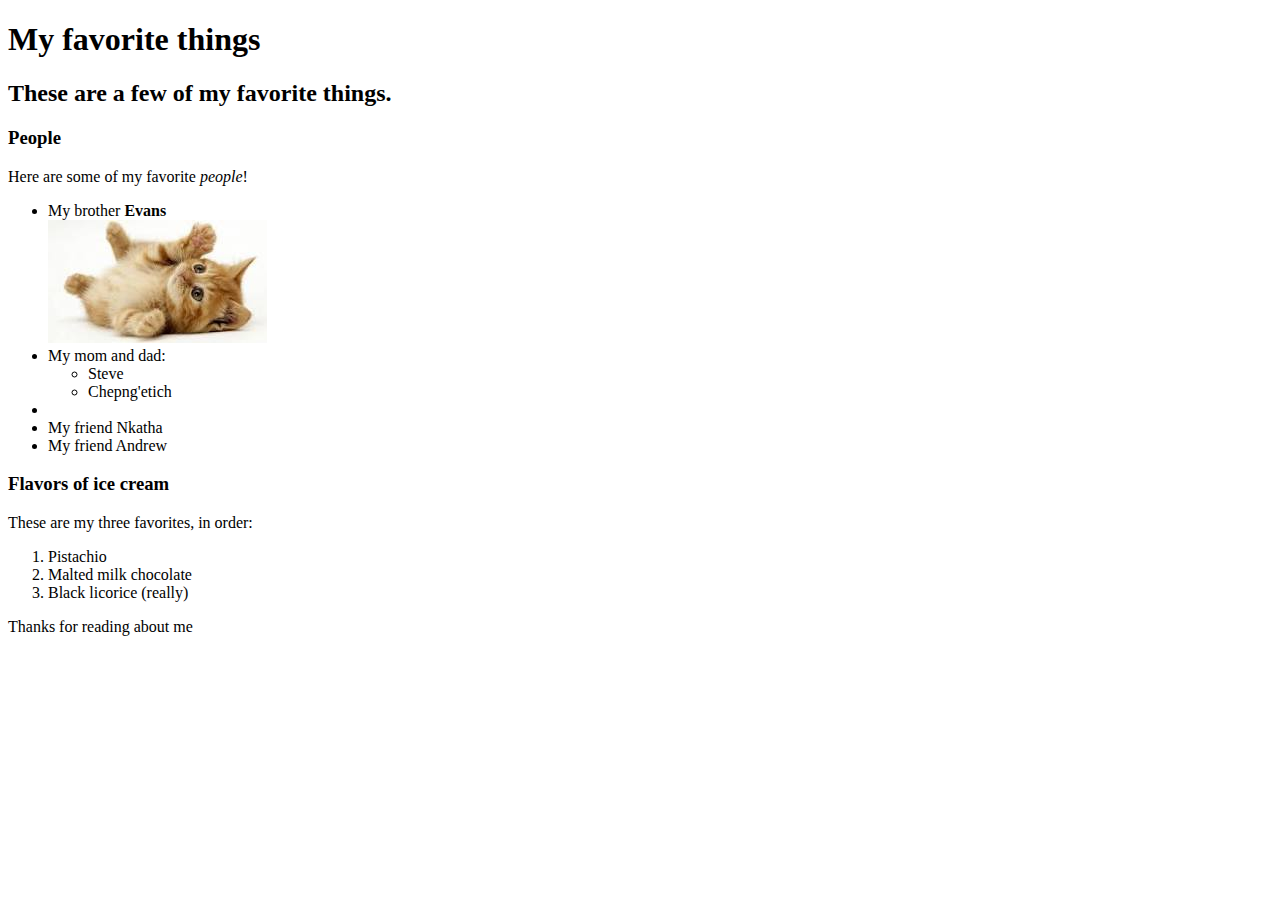
<file: index.html>
<!DOCTYPE html>
<html>
  <head>
    <title>Gideon's favorite things</title>
  </head>
  <body>
    <h1>My favorite things</h1>
    <h2>These are a few of my favorite things.</h2>

    <h3>People</h3>
    <p>Here are some of my favorite <em>people</em>!</p>
    <ul>
      <li>
        <a herf="http://www.example.com/christopher.html">
          My brother <strong>Evans</strong></li>
          <img src="img/images.jpg" alt="A photo of Evans.">
        </a>
      <li>My mom and dad:
        <ul>
          <li>Steve</li>
          <li>Chepng'etich</li>
        </ul>
      <li/>
      <li>My friend Nkatha</li>
      <li>My friend Andrew</li>
    </ul>

    <h3>Flavors of ice cream</h3>
    <p>These are my three favorites, in order:</p>
    <ol>
      <li>Pistachio</li>
      <li>Malted milk chocolate</li>
      <li>Black licorice (really)</li>
    </ol>

    <p>Thanks for reading about me</p>
  </body>
</html>
</file>
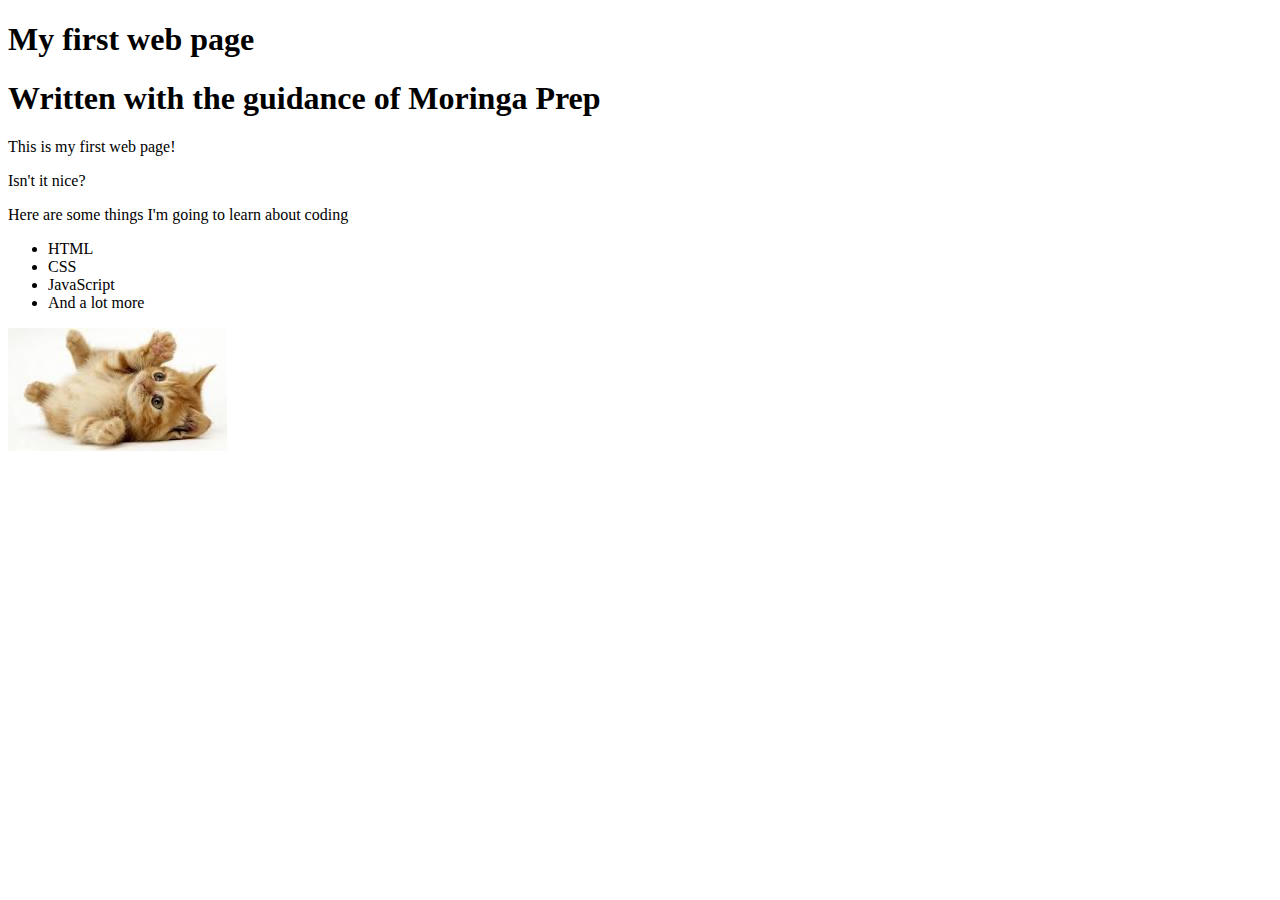
<file: my-first-webpage.html>
<!DOCTYPE html>
<html>
  <head>
    <title>Web page #1!</title>
  </head>
  <body>
    <h1>My first web page</h1>
    <h1>Written with the guidance of Moringa Prep</h2>

    <p>This is my first web page!</p>
    <p>Isn't it nice?<p>

    <p>Here are some things I'm going to learn about coding</p>
    <ul>
      <li>HTML</li>
      <li>CSS</li>
      <li>JavaScript</li>
      <li>And a lot more</li>
    </ul>
    <img src="img/images.jpg" alt="A photo of a cute kitten">
  </body>
</html>
</file>
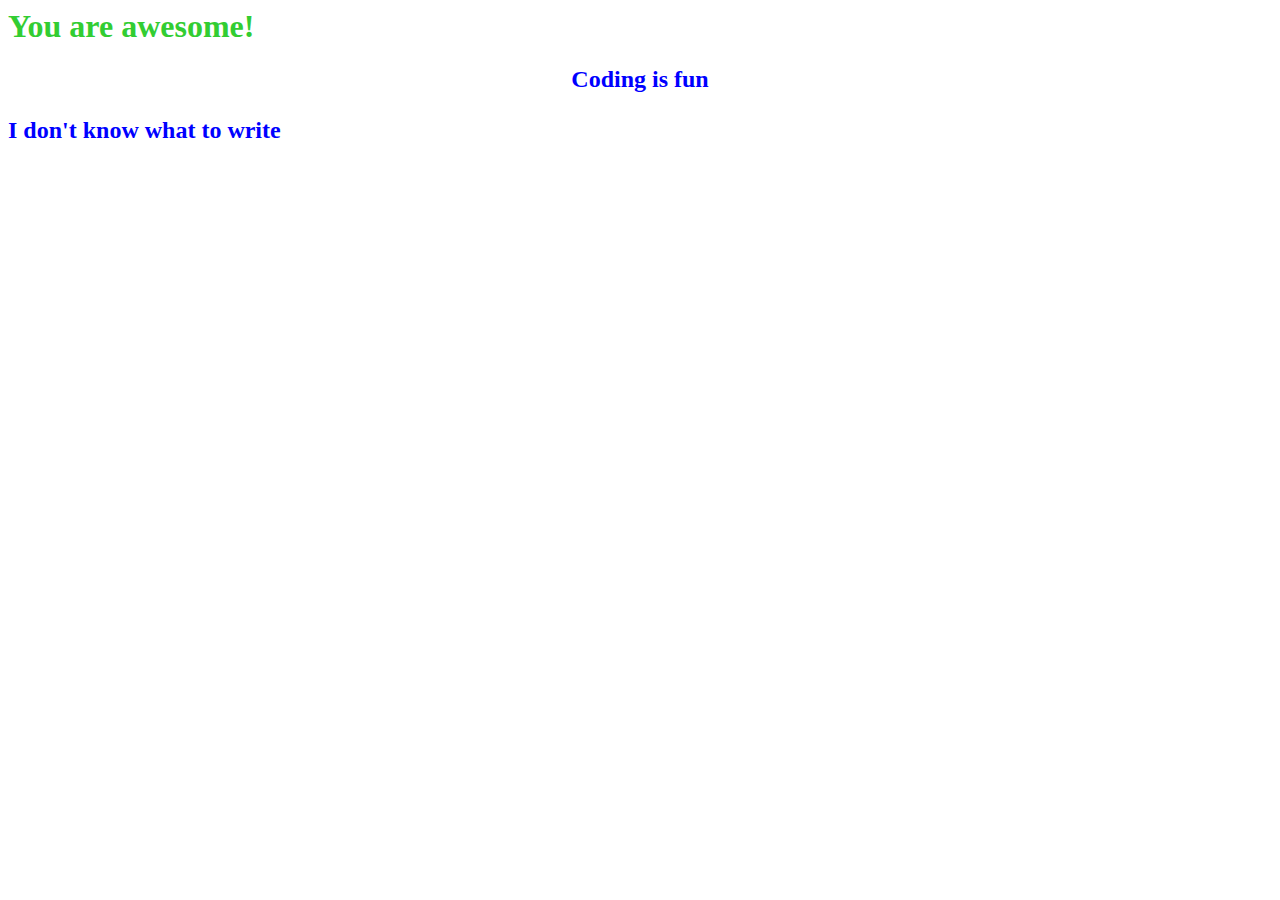
<file: you are awesome.html>
<head>
  <link href="css/styles.css" rel="stylesheet" type="text/css">
  <title>Gideon's favorite things</title>
</head>
<body>
  <h1>You are awesome!</h1>
  <h2>Coding is fun<h2>
  <p>I don't know what to write</p>
</body>
</file>
<file: css/styles.css>
h1 {
  color: limegreen;
  text-align: justify;
}
h2 {
  color: #00f;
  text-align: center;
}
p {
  color: black:
  font-family: cursive;
  text-align: left;
}
ul {
  font-size: 20px;
  line-height: 30px;
}
</file>
